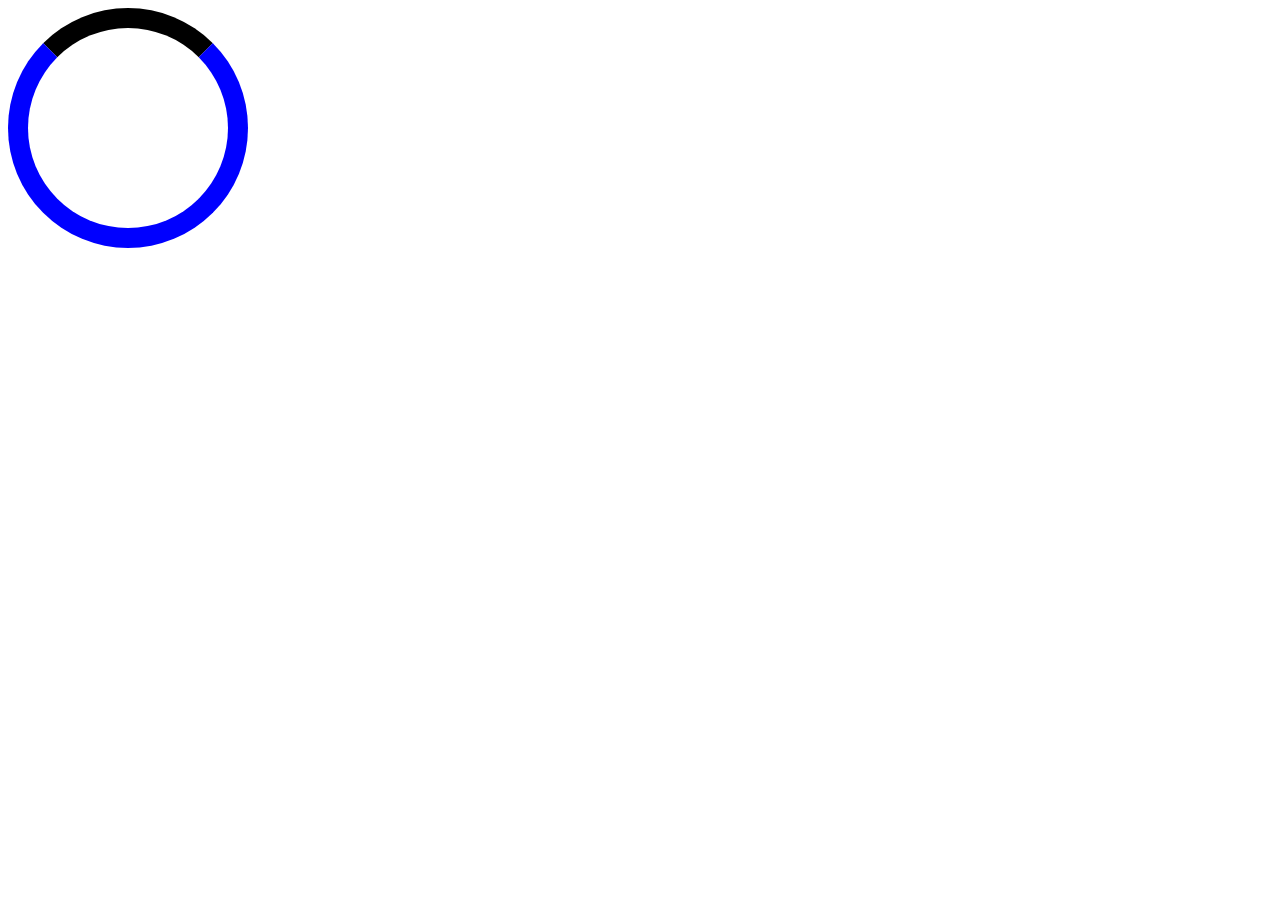
<file: index.html>
<!DOCTYPE html>
<html lang="en">
<head>
    <meta charset="UTF-8">
    <meta name="viewport" content="width=device-width, initial-scale=1.0">
    <title>CSS level 2</title>
    <link rel="stylesheet" href="style.css">
    <!-- <style>
        button{
            background-color:blue;
        }
    </style> -->
</head>
 <body>
    
    <!-- <h1>Yohooooo</h1>
    <h1>This is a heading</h1>
    <h2>This is a h2 heading</h2>
    <p>This is a simple and normal paragraph</p>
    <button>click me</button> -->
    <!-- <div id="box">
        i am learning css
    </div>
    <h1 class="heading">
        this is heading1;
    </h1>
    <h2 class="heading">
        this is heading2;
    </h2>
    <h3 class="heading">
        this is heading3;
    </h3>
    <button style="background-color:pink" >
        click me;
    </button> -->
    <!-- <h1 id="h1">Heading 1 </h1>
    <h1 id="h2">Heading 2 </h1>
    <h1 id="h3">Heading 3 </h1>
    <h1 id="h4">Heading 4 </h1>
<p id="one">Lorem ipsum dolor sit amet consectetur, adipisicing elit. Corporis excepturi ex eligendi nisi, quod molestiae exercitationem iure blanditiis officiis consequatur minus, voluptas, tenetur magnam fugiat? Hic non officia veniam repellat.
Aut accusamus maxime totam vitae officiis nam, quo cumque deleniti nulla illo quod expedita atque ducimus laboriosam necessitatibus hic sapiente perferendis consectetur ipsa natus obcaecati dicta iure quibusdam. Architecto, at.
Libero unde quaerat veritatis, optio soluta quasi sapiente illo architecto accusantium quo atque nulla, voluptatibus tenetur ipsam cumque quae sunt iure aperiam. Quo tempora fuga, nesciunt excepturi velit doloremque optio.
Ipsa provident exercitationem fuga voluptatem reiciendis. Distinctio, quos! Nam quas iste, fugit eligendi quos eveniet placeat distinctio minima qui voluptatem nihil, numquam perferendis cupiditate quis, adipisci sunt! Voluptates, eos aperiam.
Necessitatibus nisi blanditiis assumenda laboriosam optio eligendi soluta, recusandae et quos minima eum debitis in repudiandae aut magnam sapiente aperiam quam magni odio, molestias nemo possimus? Doloremque esse fugit ducimus.
Magni quas in quisquam optio cumque autem alias, perferendis cum. Accusamus quibusdam cum, magnam cumque tempora voluptates dicta ab facilis nostrum itaque dolore harum. Dolore quis non beatae aliquid sed?
Consequuntur necessitatibus corrupti accusantium exercitationem repudiandae est quo ipsum nam ratione porro quibusdam obcaecati perspiciatis expedita laborum, molestiae doloribus minus nobis accusamus. Accusantium eaque id nemo, culpa quod magni voluptatum.
Quae tempore unde aliquam minus sint. Impedit atque odit nostrum laboriosam accusamus libero fugiat doloremque aperiam ipsa id officia facere, eveniet ullam nam quia veritatis corporis vitae! Corrupti, placeat quia?
Voluptatem, illum omnis? Officiis veniam sed, impedit quisquam voluptas at magni. Dolores eligendi numquam laborum hic quos molestias, beatae veniam quis deserunt voluptatum repudiandae nemo ratione doloribus! Voluptates, nostrum incidunt. -->
<!-- Natus aliquam culpa nostrum iste provident architecto, veritatis ipsum velit maiores alias unde saepe, quisquam quidem nemo quasi voluptatum tempora nam laboriosam libero! Ad, eius! Vero officiis cumque soluta cupiditate?</p> -->
<!-- <h1>Heading 1 </h1> -->
 <!-- <p id="one">Lorem ipsum, dolor sit amet consectetur adipisicing elit. Eos, eligendi a. Commodi, nulla accusantium? Molestiae rerum officia suscipit quas enim porro nam dolores soluta. Doloribus voluptatibus dignissimos consequuntur iusto minus.</p> -->
 <!-- <p id="two">para2</p>
 <p id="three">para3</p> -->
 <!-- <h1>heading</h1>
<div id="outer">
    outer
    <div id="inner">
        inner
    </div>
</div> -->
<!-- <h1>heading</h1>
    <P>Lorem ipsum dolor sit amet consectetur adipisicing elit. Expedita mollitia quia ipsa nemo soluta ratione animi quaerat iste dolorem atque, libero explicabo molestiae cumque fuga alias illum maxime assumenda error.</P>
    <button>click me</button>
    <div>
        this is a div
        </div>
        <div>
            this is a div
            </div> -->
            <!-- <div>
            </div> -->
            <!-- <div id="navbar">
               <a id="logo">amazon.in</a>
               <a href="#">Account</a>
               <a href="#">My Cart</a>
               <a href="#">Contact Us</a>
        
                
                <input placeholder="search Amazon.in">
                <button>Search</button>
                
                </div> -->
                <!-- <div id="one">box1</div>
                <div id="two">box2</div>
                <div id="three">box3</div> -->
                <!-- <button>click me</button> -->
                 <!-- <header>header</header>
                 <div id="content">
                    <div class="contentBox" style="background-color: rgba(255, 0, 0, 0.5);"></div>
                    <div class="contentBox" style="background-color: rgba(0,255,0,0.5);"></div>
                    <div class="contentBox" style="background-color: rgba(0, 0, 255, 0.5);"></div>
                 </div>
                 <footer>footer</footer> -->
                 <!-- <div id="box1">
                    box1
                 <div id="box2">box2</div></div> -->
                 <!-- <p>Lorem ipsum dolor sit amet consectetur adipisicing elit. Quaerat, doloribus officiis? Ea eius iste fuga consequuntur beatae nobis aliquam id quaerat vero delectus ducimus, neque quod et ipsum impedit. Sunt.
                 Quam quaerat at qui, magni vero quas dolore exercitationem, dignissimos earum labore, reprehenderit aliquam nulla maxime. Fugit voluptatum accusamus reprehenderit earum consequuntur praesentium optio, molestias officia tempore dolor temporibus minus.
                 Tempore harum, provident eveniet temporibus voluptatem quae aut consequuntur nihil dolorem voluptatibus nostrum doloribus est deserunt unde distinctio sunt recusandae exercitationem quibusdam eos itaque aliquid. Laudantium quos modi at quam.
                 In illo aut unde rerum magni, nobis quidem similique doloribus, quis at necessitatibus quisquam quaerat quasi? Repellendus, doloribus facilis omnis magnam similique et, hic fugiat doloremque accusantium numquam itaque aut.
                 Facilis praesentium reiciendis ex quam assumenda quo illum possimus vel perspiciatis atque unde quidem eligendi officia, eos tempore nihil minus! Error ipsam beatae nisi saepe maiores. Veritatis nesciunt officiis inventore?</p>
                 <div>love nature</div>
               <p>Lorem ipsum dolor sit amet consectetur adipisicing elit. Ea molestiae magni, at alias fuga eaque maxime sequi maiores amet possimus ducimus? Repellendus laboriosam inventore repellat enim numquam, nam esse fuga!
               Tempora dolores dolorem nihil tenetur, repellat quidem id sint nisi, unde aspernatur incidunt. Inventore voluptate odit et aut quod sequi eum. Nobis doloribus provident fugiat beatae qui repellat veniam officiis?
               Pariatur deserunt perferendis magnam doloremque consequatur. Mollitia enim, fuga esse autem consequatur asperiores quia culpa ut quidem eaque quos natus quo eligendi itaque consectetur facere possimus. Atque enim sapiente nihil.
               Doloremque obcaecati sit minus, beatae ipsum iste maxime vero perferendis illo aspernatur ipsa molestiae, ratione in laudantium laborum nisi amet voluptatibus natus commodi sed ad consequatur rerum, magni voluptatum. Aliquam.
               Eligendi voluptas dicta repudiandae mollitia quo debitis! Quisquam, molestias magnam. Porro quam veniam debitis accusantium nemo aperiam rerum vitae nostrum, cumque laborum aliquam sed amet, minus labore commodi ipsum numquam!
               Id, eveniet neque reiciendis necessitatibus odit debitis ratione blanditiis ipsum sed dignissimos, voluptate iure voluptatum numquam officia esse nobis, nesciunt mollitia consectetur suscipit aliquam dolores doloribus deleniti veniam? Ea, modi!
               Asperiores, unde! Doloremque excepturi maiores quaerat vel! Amet, optio fugiat dignissimos ea atque magni tenetur illum natus in asperiores ullam pariatur, aperiam sapiente ratione nisi libero consectetur et aut perferendis?
               Id rem sequi, debitis placeat alias assumenda nostrum expedita, sint eveniet molestiae totam provident. Laborum non distinctio obcaecati, consequuntur nulla mollitia tempora, voluptate dignissimos laboriosam libero quod reiciendis rerum totam?
               Molestiae harum laudantium numquam earum, nobis magnam minus pariatur dolorum repellendus culpa ullam quas et repellat! Doloribus odit earum blanditiis officia, ipsa quos dolorum a cupiditate incidunt accusantium. Minima, deleniti!
               Consequuntur, alias dolores! Fugit, optio assumenda! Eum dicta mollitia itaque suscipit modi at necessitatibus omnis cum et qui. Incidunt reiciendis, sequi error reprehenderit beatae totam sapiente voluptatum quia eaque ea!</p> -->
            <div class="loader">
            </div>  
            </body>
</html>



<!-- use mbn for more information about any programming topics -->
</file>
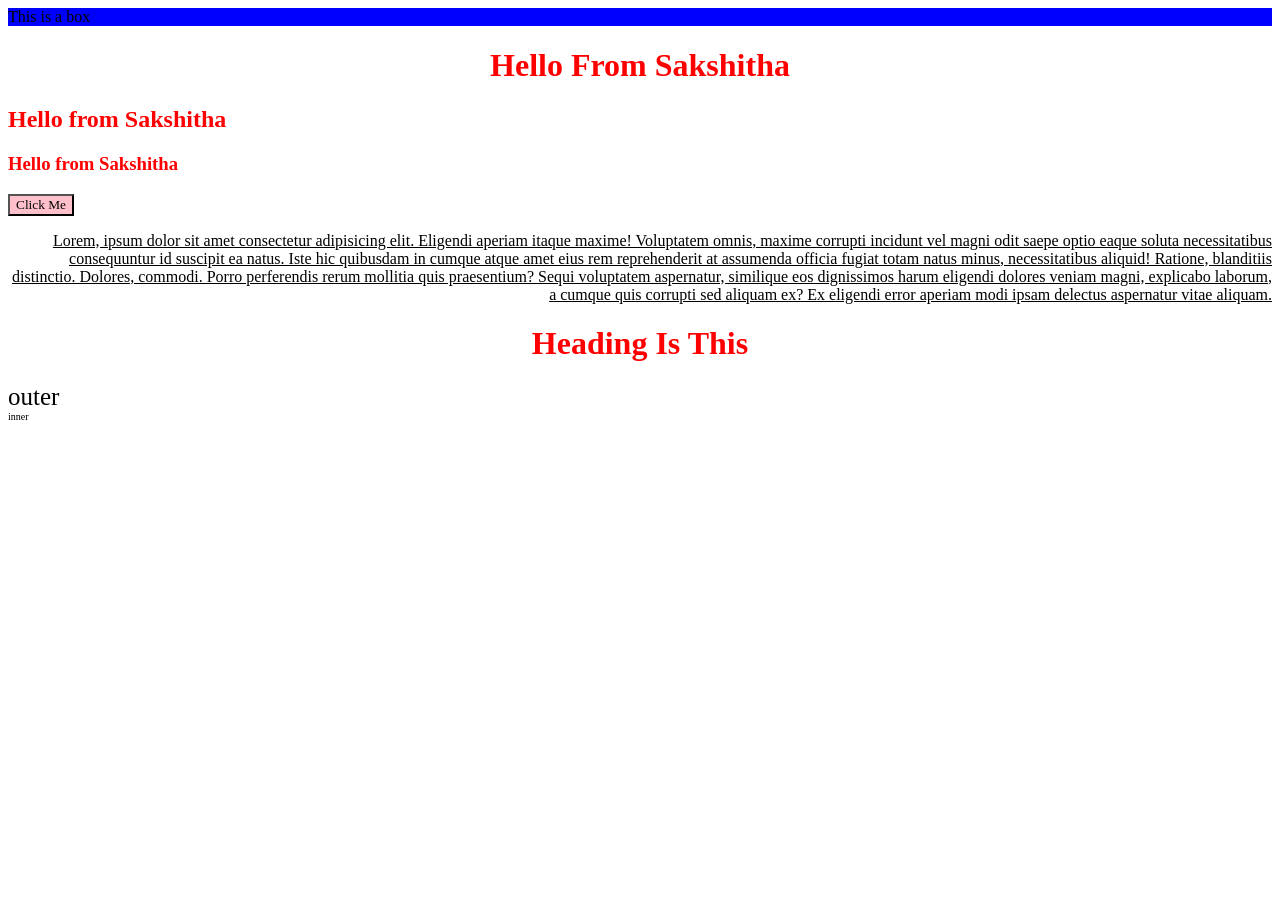
<file: index1.html>
<!DOCTYPE html>
<html lang="en">
<head>
    <meta charset="UTF-8">
    <meta name="viewport" content="width=device-width, initial-scale=1.0">
    <title>CSS Level 1</title>
    <link rel="stylesheet" href="style1.css">
    <style>
        button{
            background-color:blue;
        }
    </style>
</head>
<body>
    <!-- <h1>Hello from Sakshitha</h1> -->
    <div id="box">
        This is a box
    </div>
    <div class="heading">
        <h1>Hello from Sakshitha</h1>
        <h2>Hello from Sakshitha</h2>
        <h3>Hello from Sakshitha</h3>
    </div>
    <button style="background-color: pink;">Click Me</button>
    <p>Lorem, ipsum dolor sit amet consectetur adipisicing elit. Eligendi aperiam itaque maxime! Voluptatem omnis, maxime corrupti incidunt vel magni odit saepe optio eaque soluta necessitatibus consequuntur id suscipit ea natus.
    Iste hic quibusdam in cumque atque amet eius rem reprehenderit at assumenda officia fugiat totam natus minus, necessitatibus aliquid! Ratione, blanditiis distinctio. Dolores, commodi. Porro perferendis rerum mollitia quis praesentium?
    Sequi voluptatem aspernatur, similique eos dignissimos harum eligendi dolores veniam magni, explicabo laborum, a cumque quis corrupti sed aliquam ex? Ex eligendi error aperiam modi ipsam delectus aspernatur vitae aliquam.</p>
   <h1>heading is this</h1>
   <div id="outer">
    outer
    <div id="inner">
        inner
    </div>
   </div>
</body>
</html>
</file>
<file: style.css>
/* h1{
    color:red;
}
h2{
    color:purple;
}
p{
    color:brown;
}
button{
    color:orange;
    background-color:rgb(255,255,0);
}
body{
    background-color:#d7d6d6;
} */
 /* #box{
    background-color:blue;
    color:white;
 }
 .heading{
    color:red;
 }
 button{
    background-color:green;
 } */
  /* p{
    text-align:right;
    text-decoration: red underline;
  }
  h1{
    text-align:center; */
    /* text-decoration:overline; */
    /* text-decoration:underline overline; */
    /* text-decoration:line-through; */
  /* } */
/* #h1{
   font-weight:normal;
}
#h2{
   font-weight:bold;
}
#h3{
   font-weight:bolder;
}
#h4{
   font-weight:lighter;
} */
/* #one{
   font-family:arial;
} */
/* #one{
   font-family:roboto,arial;
} */
 /* #one{
   font-size:25px;
 }
 #two{
   font-size:10px;
 } */
  /* #one{ */
   /* line-height:50px; */
   /* text-transform:uppercase; */
   /* text-transform:lowercase; */
   /* text-transform:capitalize; */
  /* } */
  /* h1{
   text-align:center;
   text-transform:capitalize;
  }
  *{
   font-family:'Times New Roman', Times, serif;
  }
  #outer{
   font-size:25px;
  }
  #inner{
   font-size:10px;
  } */
   /* div{ */
      /* height:100px; */
      /* background-color:pink; */
      /* width:200px; */
      /* border-width:2px;
      border-style:solid;
      border-color:blue; */
      /* border:2px solid blue; */
      /* border-radius:10px; */
      /* border-radius:50%; */
      /* padding-left:25px; */
      /* padding-right:25px; */
      /* padding-top:25px; */
      /* padding-bottom:25px; */
      /* padding:1px 2px 3px 4px; */
      /* padding:25px; */
      /* margin-top:50px;
      margin-bottom:50px;
      margin-left:50px;
      margin-right:50px; */
      /* margin:50px; */
      /* margin:1px 2px 3px 4px; */
   /* } */
   /* *{
      padding:0;
      margin:0;
      color:white;
   }
   #navbar{ */
      /* height:100px;
      width:100px; */
      /* height:60px;
      background-color:#0f1111;
      
   }
   button{
      background-color:#f08804;
   }
 #logo{
   color:#f08804;
   font-size:25px;
 }
 a{
   margin-right:100px;
   text-decoration:none;
 } */
  /* div{
   background-color: pink;
   display:inline;
  }
  button{
   display:block;
  }
   */
   /* #one{
      width:100px;
      height:100px;
      background-color:blue;
      margin:25px;
      padding:25px;
      display:inline-block;
   } */
   /* #two{
      width:100px;
      height:100px;
      background-color:green;
       margin:25px;
      padding:25px;
      display:inline-block;
   } */
   /* #three{
      width:100px;
      height:100px;
      background-color:rgba(255,0,0,0.5);
       margin:25px;
      padding:25px;
      display:inline-block;
   } */
    /* #three{
      display:none;
    } */
     /* #two{
      visibility:hidden;
     } */
      /* .contentBox{
   width:100px;
   height:100px;
   border:2px solid blue;
   display:inline-block;
      }
       */
       /* #box1{
         height:100px;
         width:100px;
         background-color:blue;
         font-size:10px;
       }
       #box2{
         height:50px; */
         /* width:50px; */
         /* width:30%;
         background-color:green;
         font-size:2em;
         /* width:5rem; */
         /* height:50vh; */
          /* width:5vw; */
       /* } */ 
       /* div{
         height:100px;
         width:100px;
         position:fixed;
         background-image:url('image.png');
         right:0px;
         background-size:cover;
       } */
        /* div{
         height:100px;
         width:100px;
         background-color:blue;
        }
        @media(width:600px){
         div{
            background-color:green;
         }
        } */
         /* div{
         height:100px;
         width:100px;
         background-color:blue;
         border:2px solid black;
         position:absolute;
         top:100px;
         left:100px; */
         /* transition-property:all;
         transition-duration:2s; */
         /* transition:all 2s ease-in 1s; */
         /* transform:rotate(45deg); */
         /* transition:all 3s ease-in; */
         /* animation:colorAnimate 2s ease-in 0s infinite normal; */
         /* } */
         /* div:hover{ */
            /* background-color:green;
            color:white; */
            /* transform:translateY(40px); */
         /* }
         div:active{
            background-color:yellow;
            color:black;
         } */
       /* @keyframes colorAnimate{
         from{left:0px;}
         to{left:200px;}
       }
       div:hover{
         animation:colorAnimate 2s ease-in 0s infinite reverse;
       } */
      .loader{
         height:200px;
         width:200px;
         border-radius:50%;
         border:20px solid blue;
         border-top:20px solid black;
        animation:spinAnimate 2s ease-in-out 0s infinite normal;
      }  
      @keyframes spinAnimate{
         from{transform:rotate(0deg);}
         to{transform:rotate(360deg);}
      }
</file>
<file: style1.css>
*{
    font-family:'Times New Roman', Times, serif;
}
h1{
    color:red;
    text-align:center;
    text-transform:capitalize;
}
#box{
    background-color:blue;
}
.heading {
    color:red;
}
button{
    background-color:green;
}
p{
    text-align:right;
    text-decoration:underline;
    font-weight: light;
}
#outer{
    font-size:25px;
}
#inner{
    font-size:10px;
}
</file>
